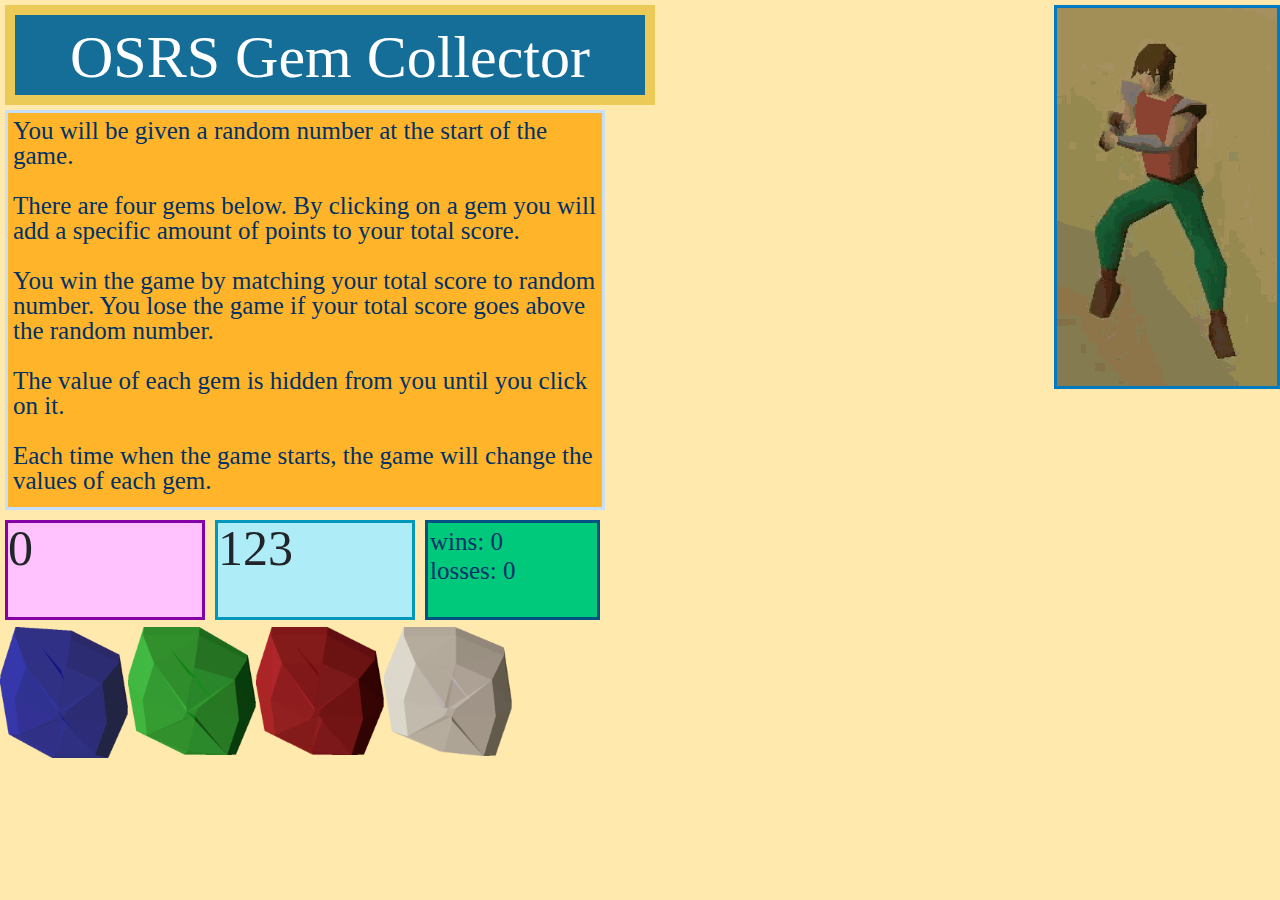
<file: index.html>
<!DOCTYPE html>
<html>
<head>
    <meta charset="utf-8">
    <meta http-equiv="X-UA-Compatible" content="IE=edge">
    <title>Page Title</title>
    <meta name="viewport" content="width=device-width, initial-scale=1">
    <link rel="stylesheet" href="https://maxcdn.bootstrapcdn.com/bootstrap/4.0.0/css/bootstrap.min.css">
    <link rel="stylesheet" type="text/css" media="screen" href="assets/css/reset.css">
    <link rel="stylesheet" type="text/css" media="screen" href="assets/css/style.css">
    
    <script src="https://ajax.googleapis.com/ajax/libs/jquery/3.1.0/jquery.min.js"></script>
    
</head>
<body>
    <img class ="dance" src ="assets/images/osrsEmote.gif" alt = "do a little dance">
    <div class ="title"><h1 class ="yup">OSRS Gem Collector</h1></div>
    <div class ="instructions"><p class ="instructionText">
            You will be given a random number at the start of the game. <br><br>
            There are four gems below. By clicking on a gem you will add
            a specific amount of points to your total score. <br><br>
            You win the game by matching your total score to random number. You
            lose the game if your total score goes above the random number.<br><br>
            The value of each gem is hidden from you until you click on it. <br><br>
            Each time when the game starts, the game will change the values of each gem.</p>
        </p></div>

    </p></div>
    <div class = "total">
        
    </div>
    <div class = "targetScore">
        
    </div>
    <div class = "score">
        <p class = "scoreText"></p>
        <p class = "winsText">wins: 0</p>
        <p class = "lossesText">losses: 0</p>

    </p></div><br><br><br><br><br><br><br>

    <img class ="gem" id = "sapphire" src ="assets/images/Uncut_sapphire_detail.png" alt = "Sapphire">
    <img class ="gem" id = "emerald" src ="assets/images/Uncut_emerald_detail.png" alt = "Emerald">
    <img class ="gem" id = "ruby" src ="assets/images/Uncut_ruby_detail.png" alt = "Ruby">
    <img class ="gem" id = "diamond" src ="assets/images/Uncut_diamond_detail.png" alt = "Diamond">

    <script>
    /*At start of the game, generate a random number value(19-120) called target to display in a box
                            generate a variable number called total with a value of 0 and display it in its own box
                            generate a hidden random number value (1-12) for each of the 4 crystals
    
    add a box containing "wins: (value)"
                            when the value of target === total, add 1 win, add text "You Won", and reset game (if)

              containing "losses: (value)"
                            when the value of target > total, add 1 loss, add text "You Lost", and reset game (if)
    */

    //When clicking each crystal, add its hidden number value to the total

    //add variables
    

    var wins = 0;
    var losses = 0;
 debugger;
    /*notes:
        pull wins and losses out
        only need 1 function for 4 gems
    */
    //create function to reset the game
    function startGame(){
       
        var totalScore = 0;
        var target = 10
       
        var target = Math.floor(Math.random() * 120)+ 19;
       
        var gem1 = Math.floor(Math.random() * 12)+ 1;
        var gem2 = Math.floor(Math.random() * 12)+ 1;
        var gem3 = Math.floor(Math.random() * 12)+ 1;
        var gem4 = Math.floor(Math.random() * 12)+ 1;
    

        console.log("totalScore: " + totalScore)
        console.log("target: " + target);
        console.log("gem1: " + gem1);
        console.log("gem2: " + gem2);
        console.log("gem3: " + gem3);
        console.log("gem4: " + gem4);
    

    //when clicking a gem, do the following
        //add the value of gem to the total
        //update value of totalScore to the html

        //if your score === target, add a win and restart game
        //if your score > target, add a loss and restart game


    $("#sapphire").on("click", function() {
        
        totalScore = totalScore + gem1;
        
        console.log("totalScore: " + totalScore);
        console.log(gem1);
        $(".total").html(totalScore);

        if(totalScore === target){
        console.log("You Win");
        //problem code
        wins++;
        totalScore = 0;
        $(".scoreText").html("You Win");
        $(".winsText").html("wins: " + wins);
        startGame();
    }
        else if(totalScore > target){
        console.log("You Lose");
        //problem code
        losses++;
        totalScore = 0;
        $(".scoreText").html("You Lose");
        $(".lossesText").html("losses: " + losses);
        startGame();
    }
        
    });
    $("#emerald").on("click", function() {

        console.log("initialTotalScore: " + totalScore);
        console.log("initialTarget: " + target);
        totalScore = totalScore + gem2;
        console.log("gem 2: " + gem2);
        console.log("totalScore: " + totalScore);
        $(".total").html(totalScore);

        if(totalScore === target){
        console.log("You Win");
        //problem code
        wins++;
        totalScore = 0;
        $(".scoreText").html("You Win");
        $(".winsText").html("wins: " + wins);
        startGame();
    }
        else if(totalScore > target){
        console.log("You Lose");
        //problem code
        losses++;
        totalScore = 0;
        $(".scoreText").html("You Lose");
        $(".lossesText").html("losses: " + losses);
        startGame();
    }

    });
    $("#ruby").on("click", function() {
        totalScore = totalScore + gem3;
        console.log(gem3);
        console.log(totalScore);
        $(".total").html(totalScore);

        if(totalScore === target){
        console.log("You Win");
        wins++;
        totalScore = 0;
        $(".scoreText").html("You Win");
        $(".winsText").html("wins: " + wins);
        startGame();
    }
        else if(totalScore > target){
        console.log("You Lose");
        losses++;
        totalScore = 0;
        $(".scoreText").html("You Lose");
        $(".lossesText").html("losses: " + losses);
        startGame();
    }

    });
    $("#diamond").on("click", function() {
        totalScore = totalScore + gem4;
        console.log(gem4);
        console.log(totalScore);
        $(".total").html(totalScore);

        if(totalScore === target){
        console.log("You Win");
        wins++;
        totalScore = 0;
        $(".scoreText").html("You Win");
        $(".winsText").html("wins: " + wins);
        startGame();
    }
        else if(totalScore > target){
        console.log("You Lose");
        losses++;
        totalScore = 0;
        $(".scoreText").html("You Lose");
        $(".lossesText").html("losses: " + losses);
        startGame();
    }

    });

    $(".total").html(totalScore);
    $(".targetScore").html(target);

    

    }

    //function winOrLoss() {
        //if else logic in here
    //}
    startGame();


    

   

    </script>
</body>
</html>
</file>
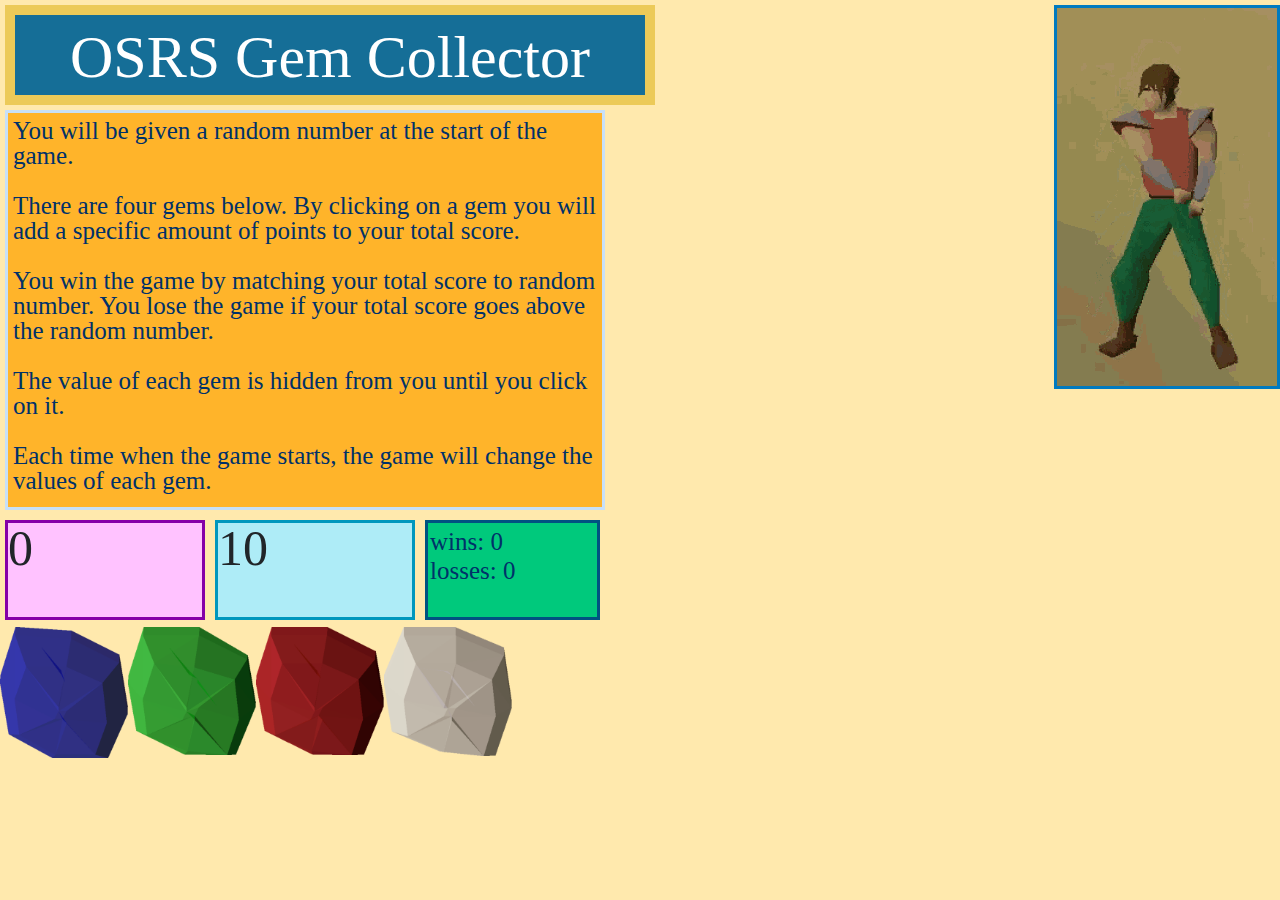
<file: unit-4-game2 copy.html>
<!DOCTYPE html>
<html>
<head>
    <meta charset="utf-8">
    <meta http-equiv="X-UA-Compatible" content="IE=edge">
    <title>Page Title</title>
    <meta name="viewport" content="width=device-width, initial-scale=1">
    <link rel="stylesheet" href="https://maxcdn.bootstrapcdn.com/bootstrap/4.0.0/css/bootstrap.min.css">
    <link rel="stylesheet" type="text/css" media="screen" href="assets/css/reset.css">
    <link rel="stylesheet" type="text/css" media="screen" href="assets/css/style.css">
    
    <script src="https://ajax.googleapis.com/ajax/libs/jquery/3.1.0/jquery.min.js"></script>
    
</head>
<body>
    <img class ="dance" src ="assets/images/osrsEmote.gif" alt = "do a little dance">
    <div class ="title"><h1 class ="yup">OSRS Gem Collector</h1></div>
    <div class ="instructions"><p class ="instructionText">
            You will be given a random number at the start of the game. <br><br>
            There are four gems below. By clicking on a gem you will add
            a specific amount of points to your total score. <br><br>
            You win the game by matching your total score to random number. You
            lose the game if your total score goes above the random number.<br><br>
            The value of each gem is hidden from you until you click on it. <br><br>
            Each time when the game starts, the game will change the values of each gem.</p>
        </p></div>

    </p></div>
    <div class = "total">
        
    </div>
    <div class = "targetScore">
        
    </div>
    <div class = "score">
        <p class = "scoreText"></p>
        <p class = "winsText">wins: 0</p>
        <p class = "lossesText">losses: 0</p>

    </p></div><br><br><br><br><br><br><br>

    <img class ="gem" id = "sapphire" src ="assets/images/Uncut_sapphire_detail.png" alt = "Sapphire">
    <img class ="gem" id = "emerald" src ="assets/images/Uncut_emerald_detail.png" alt = "Emerald">
    <img class ="gem" id = "ruby" src ="assets/images/Uncut_ruby_detail.png" alt = "Ruby">
    <img class ="gem" id = "diamond" src ="assets/images/Uncut_diamond_detail.png" alt = "Diamond">

    <script>
    /*At start of the game, generate a random number value(19-120) called target to display in a box
                            generate a variable number called total with a value of 0 and display it in its own box
                            generate a hidden random number value (1-12) for each of the 4 crystals
    
    add a box containing "wins: (value)"
                            when the value of target === total, add 1 win, add text "You Won", and reset game (if)

              containing "losses: (value)"
                            when the value of target > total, add 1 loss, add text "You Lost", and reset game (if)
    */

    //When clicking each crystal, add its hidden number value to the total

    //add variables
    
    
    var wins = 0;
    var losses = 0;
 debugger;
    /*notes:
        pull wins and losses out
        only need 1 function for 4 gems
    */
    //create function to reset the game
    function startGame(){
       
        var totalScore = 0;
        var target = 10
        /*
        var target = Math.floor(Math.random() * 120)+ 19;
       
        var gem1 = Math.floor(Math.random() * 12)+ 1;
        var gem2 = Math.floor(Math.random() * 12)+ 1;
        var gem3 = Math.floor(Math.random() * 12)+ 1;
        var gem4 = Math.floor(Math.random() * 12)+ 1;
    */
        var gem1 = 1
        var gem2 = 2
        var gem3 = 3
        var gem4 = 4

        console.log("totalScore: " + totalScore)
        console.log("target: " + target);
        console.log("gem1: " + gem1);
        console.log("gem2: " + gem2);
        console.log("gem3: " + gem3);
        console.log("gem4: " + gem4);
    

    //when clicking a gem, do the following
        //add the value of gem to the total
        //update value of totalScore to the html

        //if your score === target, add a win and restart game
        //if your score > target, add a loss and restart game


    $("#sapphire").on("click", function() {
        
        totalScore = totalScore + gem1;
        
        console.log("totalScore: " + totalScore);
        console.log(gem1);
        $(".total").html(totalScore);

        winOrLoss();
        
    });
    $("#emerald").on("click", function() {

        console.log("initialTotalScore: " + totalScore);
        console.log("initialTarget: " + target);
        totalScore = totalScore + gem2;
        console.log("gem 2: " + gem2);
        console.log("totalScore: " + totalScore);
        $(".total").html(totalScore);

        winOrLoss()

    });
    $("#ruby").on("click", function() {
        totalScore = totalScore + gem3;
        console.log(gem3);
        console.log(totalScore);
        $(".total").html(totalScore);

        winOrLoss();

    });
    $("#diamond").on("click", function() {
        totalScore = totalScore + gem4;
        console.log(gem4);
        console.log(totalScore);
        $(".total").html(totalScore);

        winOrLoss();

    });

    $(".total").html(totalScore);
    $(".targetScore").html(target);

    

    }

    function winOrLoss() {
        if(totalScore === target){
        console.log("You Win");
        wins++;
        $(".winsText").html("wins: " + wins);
        startGame();
    }
        else if(totalScore > target){
        console.log("You Lose");
        losses++;
        $(".lossesText").html("losses: " + losses);
        startGame();
    }
    }
    startGame();


    

   

    </script>
</body>
</html>
</file>
<file: assets/css/style.css>
body{
    background-color: #ffe9ad
}
h1{
    font-size: 60px;
    color: white;
    padding: 12px;
    text-align: center;
}
.title{
    background-color: rgb(21, 110, 151);
    height: 100px;
    width: 650px;
    border: solid;
    border-color: rgb(236, 202, 88);
    border-width: 10px;
    float: center;
    margin: 5px;
    
}
.instructions{
    background-color: #ffb42a;
    height: 400px;
    width: 600px;
    margin: 5px;
    border: solid;
    border-color: #c8e0f7;
    
}
.instructionText{
    font-size: 25px;
    color: #003169;
    padding: 5px;
}
.score{
    background-color:#00c97c;
    border:solid;
    border-color: #005281;
    height:100px;
    width:175px; 
    float:left;
    margin: 5px;
}
.winsText{
    font-size: 25px;
    color: #003169;
    padding: 2px;
}
.lossesText{
    font-size: 25px;
    color: #003169;
    padding: 2px;
}
.scoreText{
    font-size: 25px;
    color: #003169;
    padding: 2px;
}
.total{
    float:left;
    background-color:#ffc2ff;
    border: solid;
    border-color: #8500a7;
    height:100px;
    width:200px;
    font-size:50px;
    margin: 5px;
}
.targetScore{
    background-color: #aeecf7;
    height:100px;
    width:200px;
    font-size:50px;
    border: solid;
    border-color: #0097bd;
    float:left;
    margin: 5px;

}
.dance{
    float:right;
    border: solid, #007ac0;
}
.gem{
    float: left;
    max-width:10%;
    height:auto;
}
</file>
